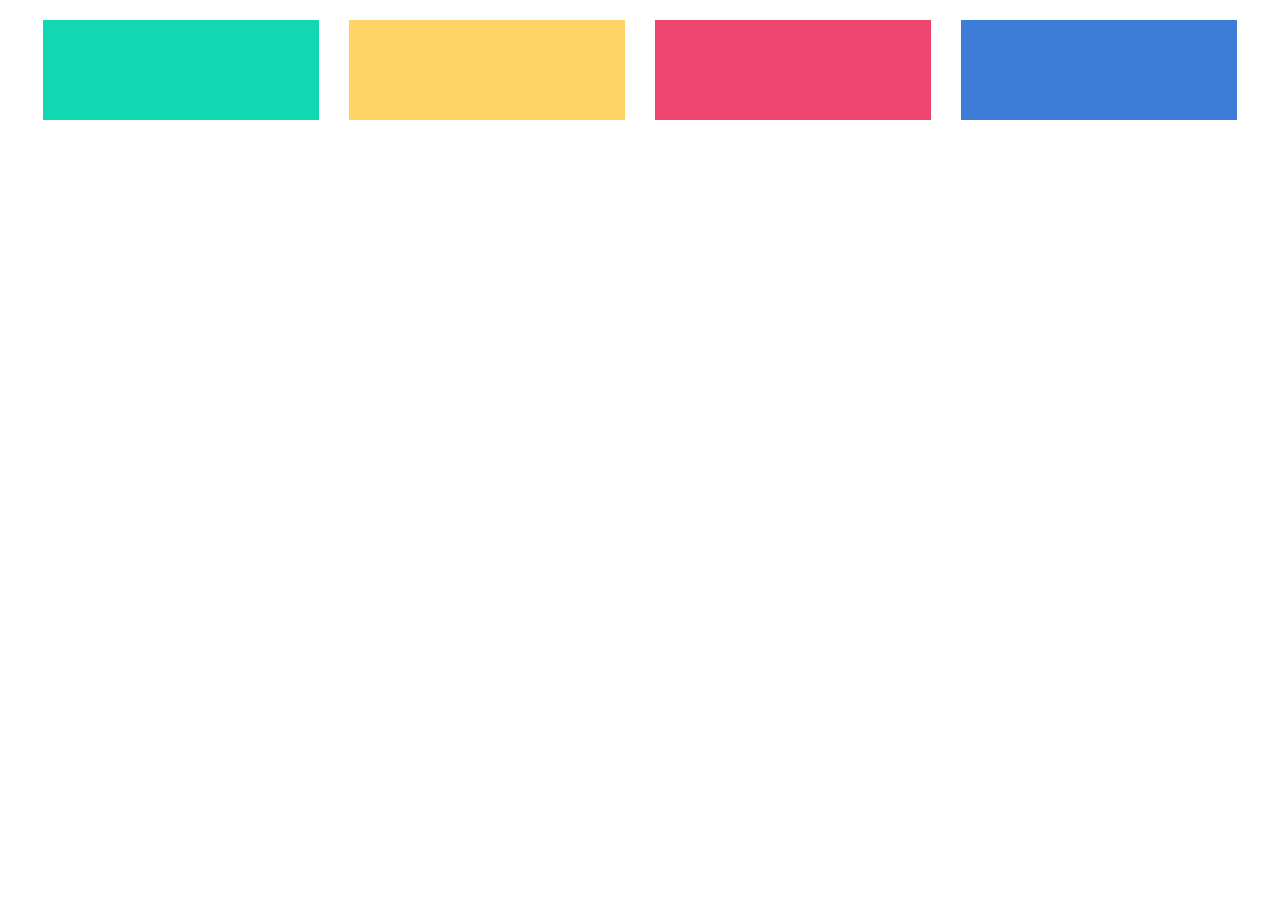
<file: Progate3/index2.html>
<!DOCTYPE html>
<html>
  <head>
      <meta charset="utf-8">
      <title>Progate</title>
      <link rel="stylesheet" href="stylesheet2.css">
  </head>
  <body>
    <div class="container">
      <div class="item">
        <div class="item-box green"></div>
      </div>
      <div class="item">
        <div class="item-box yellow"></div>
      </div>
      <div class="item">
        <div class="item-box red"></div>
      </div>
      <div class="item">
        <div class="item-box blue"></div>
      </div>
    </div>
  </body>
</html>
</file>
<file: Progate3/stylesheet2.css>
/* Apply box-sizing: border-box; to all the elements */


.container {
    margin: 20px;
  }
  
  .item {
    width: 25%;
    float: left;
    /* Change the left & right padding to 15px*/
    padding-left: 15px ;
    padding-right: 15px ;
  }
  
  *{
    box-sizing: border-box;
  }
  
  .item-box {
    height: 100px;
    margin-bottom: 20px;
  }
  
  .green {
    background-color: #11D8B3;
  }
  
  .yellow {
    background-color: #FFD466;
  }
  
  .red {
    background-color: #ED456D;
  }
  
  .blue {
    background-color: #3D7DD8;
  }
  
  /* For Tablets */
  @media (max-width: 1000px) {
    .item {
      width: 50%;
    }
  }
  
  /* For Smartphones */
  @media (max-width: 670px) {
    .item {
      width: 100%;
    }
  }
</file>
